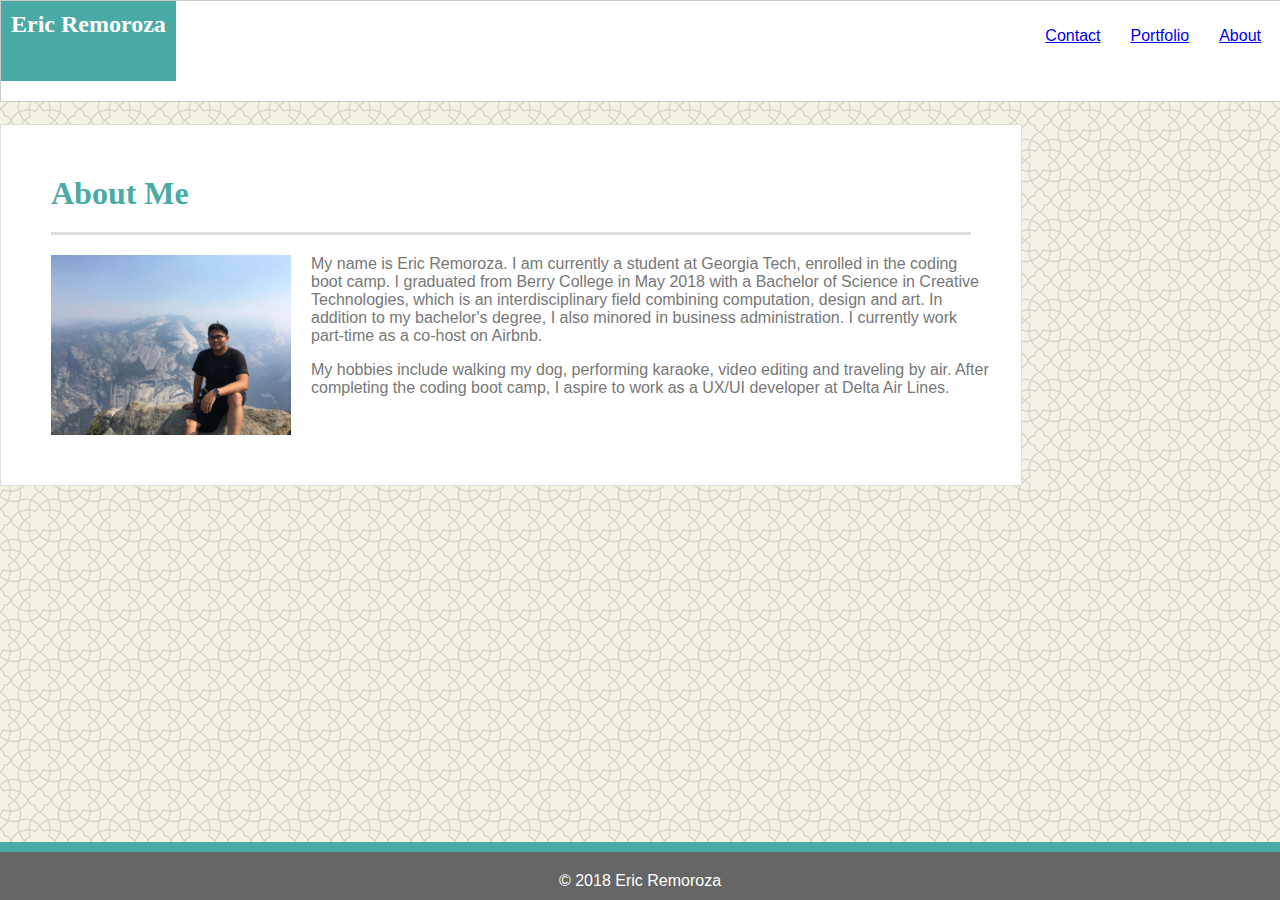
<file: index.html>
<!DOCTYPE html>
<html lang="en-us">
    <head>
        <title>About</title>
        <link rel="stylesheet" type="text/css" href="Assets/css/style.css">
    </head>
    <body>
        <div>
            <header>
                <h2>Eric Remoroza</h2>    
                <ul>
                    <li><a href="index.html">About</a></li>
                    <li><a href="portfolio.html">Portfolio</a></li>
                    <li><a href="contact.html">Contact</a></li>
                </ul>
            </header>
        </div>
            <br>
        <article>
        <h1 id="h1aboutme">About Me</h1>
        <img src="Assets/images/IMG_0723_1.jpg" alt="Eric at Yosemite" style="width:25%;height:25%;">
            <p>
                My name is Eric Remoroza. I am currently a student at Georgia Tech, enrolled in the coding boot camp.
                I graduated from Berry College in May 2018 with a Bachelor of Science in Creative Technologies, which is
                an interdisciplinary field combining computation, design and art. In addition to my bachelor's degree,
                I also minored in business administration. I currently work part-time as a co-host on Airbnb.
            </p>
            <p>
                My hobbies include walking my dog, performing karaoke, video editing and traveling by air. After completing the coding boot camp, I aspire to work as
                a UX/UI developer at Delta Air Lines.
            </p>
        </article>
        <footer>&copy; 2018 Eric Remoroza</footer>
    </body>
</html>
</file>
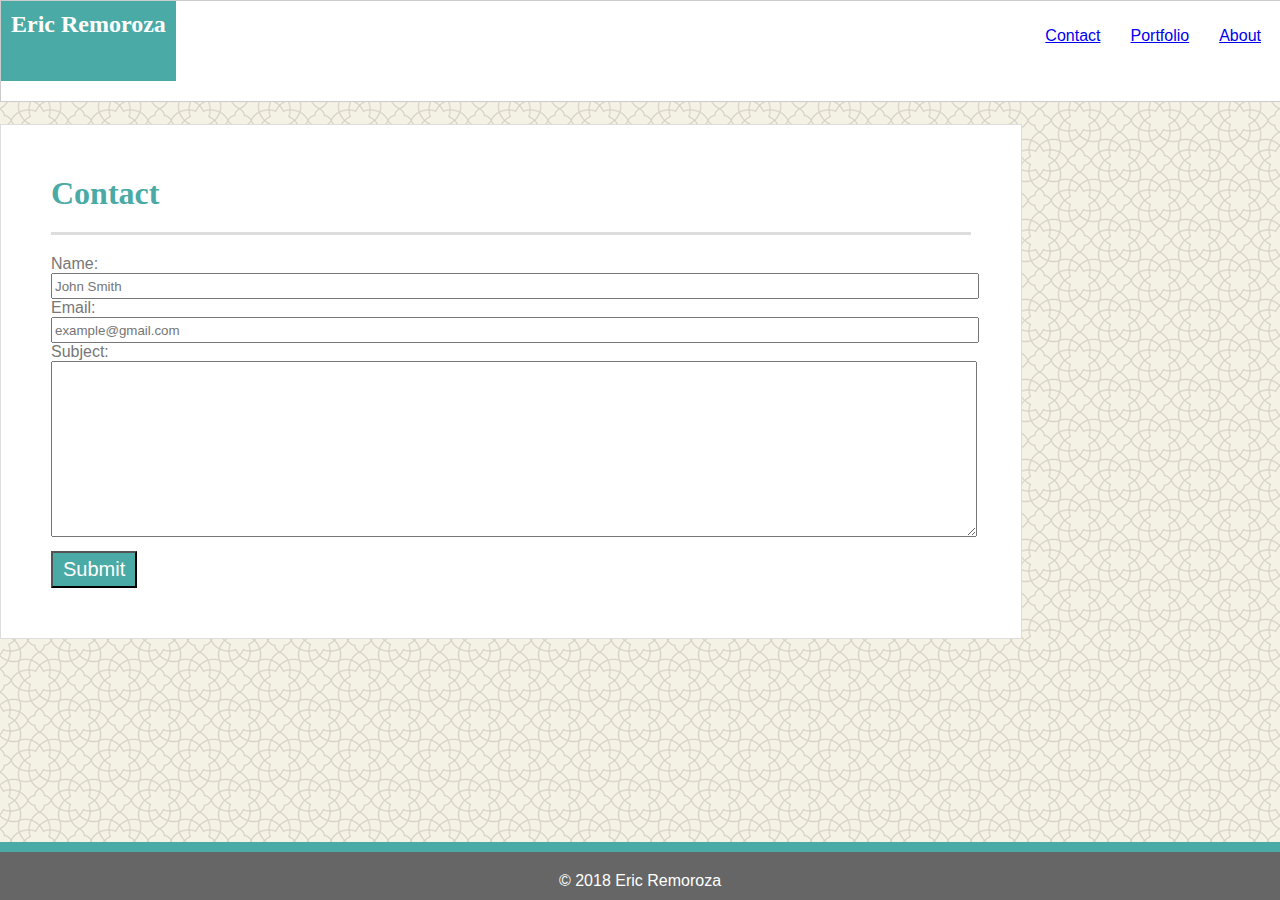
<file: contact.html>
<!DOCTYPE html>
<html lang="en-us">
        <head>
            <title>Contact</title>
            <link rel="stylesheet" type="text/css" href="Assets/css/style.css">
        </head>
        <body>
            <div>
                <header>
                    <h2>Eric Remoroza</h2>
                    <ul>
                        <li><a href="index.html">About</a></li>
                        <li><a href="portfolio.html">Portfolio</a></li>
                        <li><a href="contact.html">Contact</a></li>
                    </ul>
                </header>
            </div>
            <br>
            <article>
            
            <h1 id="h1aboutme">Contact</h1>
                <form style="color:#777777;font-family:Arial, Helvetica Neue, Helvetica, sans-serif; margin: 20px">
                    Name:<br>
                    <input type="text" name="name" style="width:920px;height:20px;" placeholder="John Smith"><br>
                    Email:<br>
                    <input type="email" name="email" style="width:920px;height:20px" placeholder="example@gmail.com"><br>
                    Subject:<br>
                    <textarea id="subject" name="subject" style="width:920px;height:170px"></textarea><br>
                    <input type="submit">    
                </form>
            </article>
            <footer>&copy; 2018 Eric Remoroza</footer>
        </body>
</html>
</file>
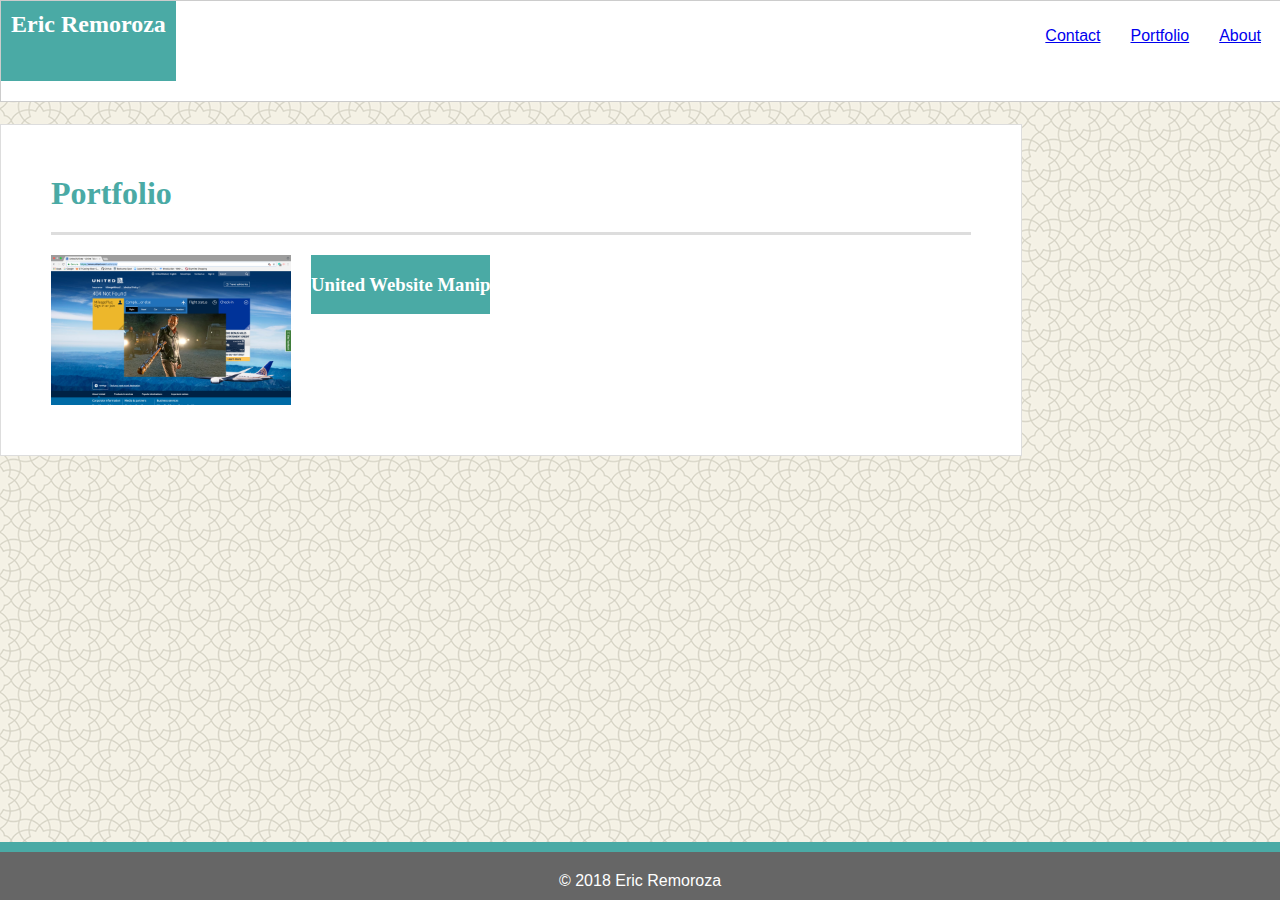
<file: portfolio.html>
<!DOCTYPE html>
<html lang="en-us">
    <head>
        <title>Portfolio</title>
        <link rel="stylesheet" type="text/css" href="Assets/css/style.css">
    </head>
    <body>
        <div>
            <header>
                <h2>Eric Remoroza</h2>    
                <ul>
                    <li><a href="index.html">About</a></li>
                    <li><a href="portfolio.html">Portfolio</a></li>
                    <li><a href="contact.html">Contact</a></li>
                </ul>
            </header>
        </div>
        <br>
        <article>
            <h1 id="h1aboutme">Portfolio</h1>
            <div class="container">
                <img src="Assets/images/DividedAirlines.png" atl="United Airlines Manip" style="height:25%;width:25%">
                <div class="portfolio-subtitle">
                    <h3>United Website Manip</h3>
                </div>
            </div>
        </article>
        <footer>&copy; 2018 Eric Remoroza</footer>
    </body>
</html>
</file>
<file: Assets/css/style.css>
header {
    text-align: justify;
    background-color: #ffffff;
    border-color: #cccccc;
    border-bottom-style: solid;
    font-family: Georgia, 'Times New Roman', Times, serif;
    border-width: 1px;
    border-style: solid;
    display: inline-block;
    position: relative;
    width: 100%;
    height: 100px;
}

ul {
    list-style-type: none;
    color: #cccccc;
}
li {
    float: right;
    color: #777777;
    font-family: 'Arial', 'Helvetica Neue', Helvetica, sans-serif;
    margin: 10px;
    padding-right: 20px;
    margin: 10px 0 20px 10px;
}
body {
    background: url(../images/oriental.png);
    margin: 0 auto;
}


article {
    background-color: #ffffff;
    border-color: #cccccc;
    font-family: Georgia, 'Times New Roman', Times, serif;
    float: left;
    width: 100%;
    max-width: 960px;
    padding: 30px;
    margin: 0 0 40px;
    background: #fff;
    border: 1px solid #ddd;
}

footer {
    text-align: -webkit-center;
    border-color: #4aaaa5;
    border-top-style: solid;
    border-width: 10px;  
    background-color: #666666;
    font-family: 'Arial', 'Helvetica Neue', Helvetica, sans-serif;
    color: #ffffff;
    position: absolute;
    width: 100%;
    bottom: 0;
    padding: 20px 0 10px 0;
}


h1 {
    font-family: 'Arial', 'Helvetica Neue', Helvetica, sans-serif;
    color: #777777;
}

#h1aboutme {
    color: #4aaaa5;
    border-width: 1px;
    border-bottom: solid;
    border-color: #dddddd;
    font-family: Georgia, 'Times New Roman', Times, serif;
    margin: 20px;
    padding-bottom: 20px;
}

#aboutme {
    background-color: #ffffff;
    border-width: 1px;
    border-style: solid;
    border-color: #dddddd;
}

p {
    font-family: 'Arial', 'Helvetica Neue', Helvetica, sans-serif;
    color: #777777;
}

img {
    float: left;
    margin: 0 20px 20px 20px;
}

h2 {
    background-color: #4aaaa5;
    color: #ffffff;
    float: left;
    height: -webkit-fill-available;
    -webkit-margin-before: 0em;
    padding: 10px;
    text-align: center;
}

.container {
    position: relative;

}
.portfolio-subtitle {
    background-color: #4aaaa5;
    color: #ffffff;
    float: left;
}
input[type=submit] {
    background-color: #4aaaa5;
    color: #ffffff;
    font-family: 'Arial', 'Helvetica Neue', Helvetica, sans-serif;
    font-size: 125%;
    padding: 5px 10px;
    margin-top: 10px;
}

a:active,
a:hover {
    color: #ffffff;
    background-color: #777777;
}

/*
still need help {
    centering the article element, the text in h2
}
*/
</file>
